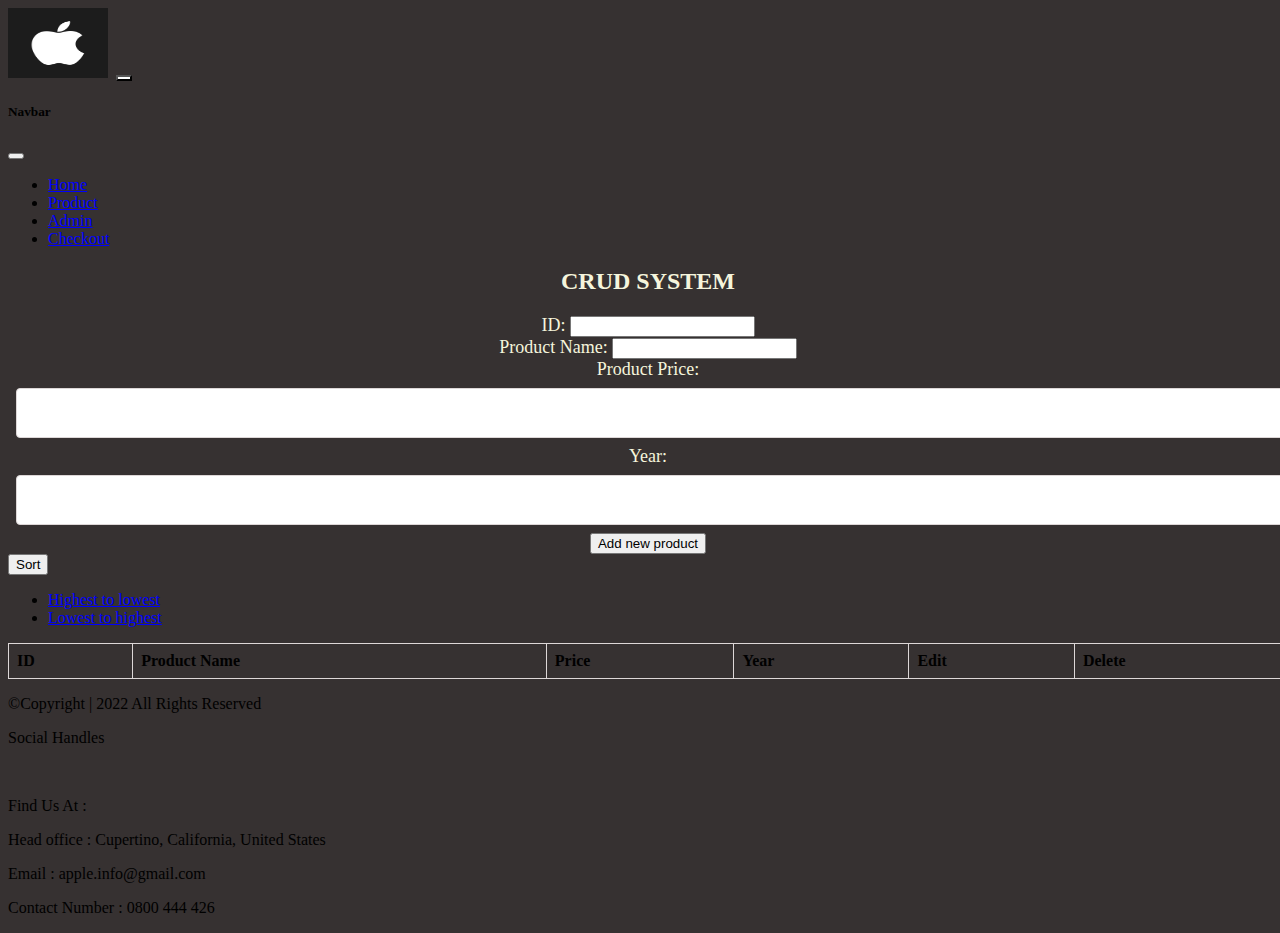
<file: html/admin.html>
<!DOCTYPE html>
<html lang="en">
<head>
    <meta charset="UTF-8">
    <meta http-equiv="X-UA-Compatible" content="IE=edge">
    <meta name="viewport" content="width=device-width, initial-scale=1.0, maximum-scale=1.0 initial-scale=no">
    <link href="https://cdn.jsdelivr.net/npm/bootstrap@5.2.3/dist/css/bootstrap.min.css" rel="stylesheet" integrity="sha384-rbsA2VBKQhggwzxH7pPCaAqO46MgnOM80zW1RWuH61DGLwZJEdK2Kadq2F9CUG65" crossorigin="anonymous">
    <link rel="stylesheet" href="../styles/admin.css">
    <title>Point of Sales</title>
    <link rel="icon" href="https://i.postimg.cc/zBPkYsHJ/14d87a3887139e044ed629ae32107c1e.jpg">
</head>
<body class="bindex3">
    <nav class="navbar bg-dark">
        <div class="container-fluid">
            <a class="navbar-brand" href="/index.html"><img src="/assets/apple (1).webp" width="100px" height="70px" alt="logo"></a>
          <button class="navbar-toggler bg-light" type="button" data-bs-toggle="offcanvas" data-bs-target="#offcanvasNavbar" aria-controls="offcanvasNavbar">
            <span class="navbar-toggler-icon"></span>
          </button>
          <div class="offcanvas offcanvas-start bg-dark" tabindex="-1" id="offcanvasNavbar" aria-labelledby="offcanvasNavbarLabel">
            <div class="offcanvas text-light bg-dark">
              <h5 class="offcanvas-title" id="offcanvasNavbarLabel">Navbar</h5>
              <button type="button" class="btn-close" data-bs-dismiss="offcanvas" aria-label="Close"></button>
            </div>
            <div class="offcanvas-body">
              <ul class="navbar-nav justify-content-end flex-grow-1 pe-3">
                <li class="nav-item">
                  <a class="nav-link active text-light" aria-current="page" href="/index.html">Home</a>
                </li>
                <li class="nav-item">
                  <a class="nav-link text-light" href="/html/product.html">Product</a>
                </li>
                <li class="nav-item">
                  <a class="nav-link text-light" href="/html/admin.html">Admin</a>
                </li>
                <li class="nav-item">
                  <a class="nav-link text-light" href="/html/checkout.html">Checkout</a>
                </li> 
              </ul>
            </div>
          </div>
        </div>
      </nav>
      <section>
        <h2>CRUD SYSTEM</h2>
    </section>

<center><div id="form" class="border p-5 w-25"></div></center>
<div id="sort"></div>
<div id="table" class="container-fluid"></div>


      <footer>
        <nav class="navbar bg-dark text-light">
            <div class="container-fluid">
            <div class="container text-center">
                <div class="row">
                  <div class="col">
                    <p>&copy;Copyright | 2022 All Rights Reserved
                    </div>
                    <div class="col order-1">
                      <p>Social Handles</p>
                      <a class="btn btn-dark btn-lg btn-floating text-light" href="#" target="_blank" role="button"><i class="fab fa-instagram"></i>
                      </a>
                      <a class="btn btn-dark btn-lg btn-floating text-light" href="#" target="_blank" role="button"><i class="fab fa-twitter"></i>
                      </a>
                      <a class="btn btn-dark btn-lg btn-floating text-light" href="#" target="_blank" role="button"><i class="fab fa-youtube"></i>
                      </a>
                      
                    </div>
                  <div class="col order-5">
                    <p>Find Us At :
                      <p>Head office : Cupertino, California, United States</p>
                      <p>Email : apple.info@gmail.com</p>
                      <p>Contact Number :  0800 444 426 </p>
                      </p>
                  </div>
                </div>
              </div>
            </div>
          </nav>
    </footer>
    <script src="https://cdn.jsdelivr.net/npm/bootstrap@5.2.3/dist/js/bootstrap.bundle.min.js" integrity="sha384-kenU1KFdBIe4zVF0s0G1M5b4hcpxyD9F7jL+jjXkk+Q2h455rYXK/7HAuoJl+0I4" crossorigin="anonymous"></script>
    <script src="../js/admin.js"></script>
</body>
</html>
</file>
<file: styles/admin.css>
h2 {
    text-align: center;
    color: beige;
}

label, tbody {
    color: beige;
}

body {
    background-color: rgb(54, 49, 49);
}

label {
    font-size: 30px;
}

body, table{
    width: 100%;
}
table{
    border-collapse: collapse;
    width: 100%;
}
table.list{
    width:100%;
}
td, th {
    border: 1px solid rgb(221, 215, 215);
    text-align: left;
    padding: 8px;
}

.form {
    justify-content: center;
}

#id, #pName, #pPrice, #year {
    text-align: center;
}

.navbar-toggler{
    background-color: rgb(255, 255, 255) ;
}

input[type=text], input[type=number] {
    width: 100%;
    margin: 8px ;
    display: inline-block;
    border: 1px solid rgb(221, 215, 215);
    border-radius: 4px;
    box-sizing: border-box;
    height: 50px;
}
input[type=submit]{
    width: 40%;
    background-color: rgb(221, 215, 215);
    color: black;
    padding: 14px 20px;
    border: none;
    border-radius: 4px;
    cursor: pointer;
}
form div.form-action-buttons{
    text-align: right;
}
a{
    cursor: pointer;
    text-decoration: underline;
    color: blue;
    margin-right: 4px;
}
label.validation-error{
    color:   red;
    margin-left: 5px;
}
.hide{
    display:none;
}

.buttons {
    display: flex;
}

label {
    font-size: large;
}

placeholder {
    text-align: center;
}


footer {
    bottom: 0px;
    width: 100%;
}
</file>
